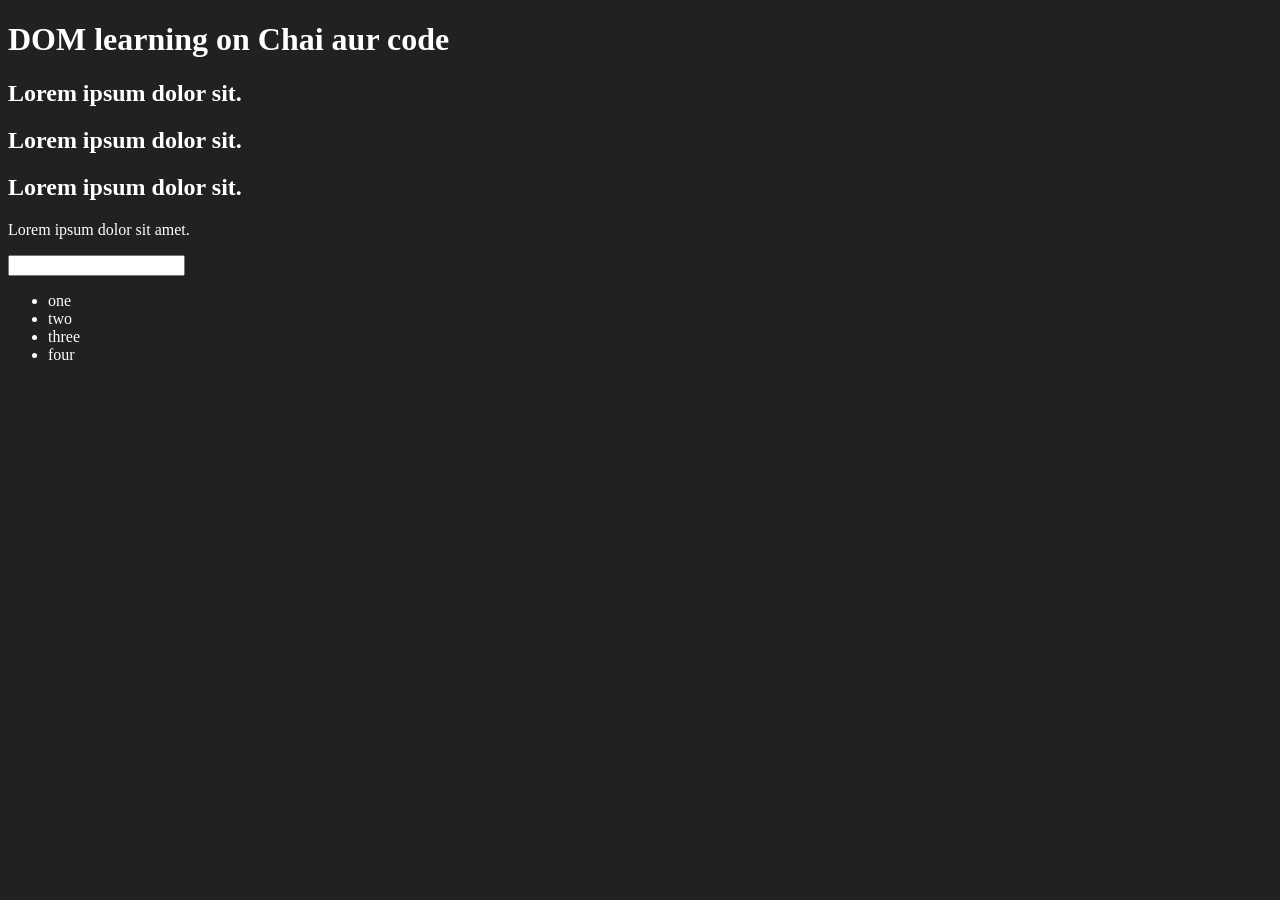
<file: 06_dom/01.html>
<!DOCTYPE html>
<html lang="en">
<head>
    <meta charset="UTF-8">
    
    <title>DOM learning</title>
    <style>
        .bg-black{
            background-color: #212121;
            color: #fff;
        }
    </style>
</head>
<body class="bg-black">
    <div >
        <h1  id="title" class="heading">DOM learning on Chai aur code <span style="display: none;">test text</span></h1>
        <h2>Lorem ipsum dolor sit.</h2>
        <h2>Lorem ipsum dolor sit.</h2>
        <h2>Lorem ipsum dolor sit.</h2>
        <p>Lorem ipsum dolor sit amet.</p>
        <input type="password" name="" id="">

        <ul>
            <li class="list-item">one</li>
            <li class="list-item">two</li>
            <li class="list-item">three</li>
            <li class="list-item">four</li>
        </ul>
    </div>
</body>
</html>
</file>
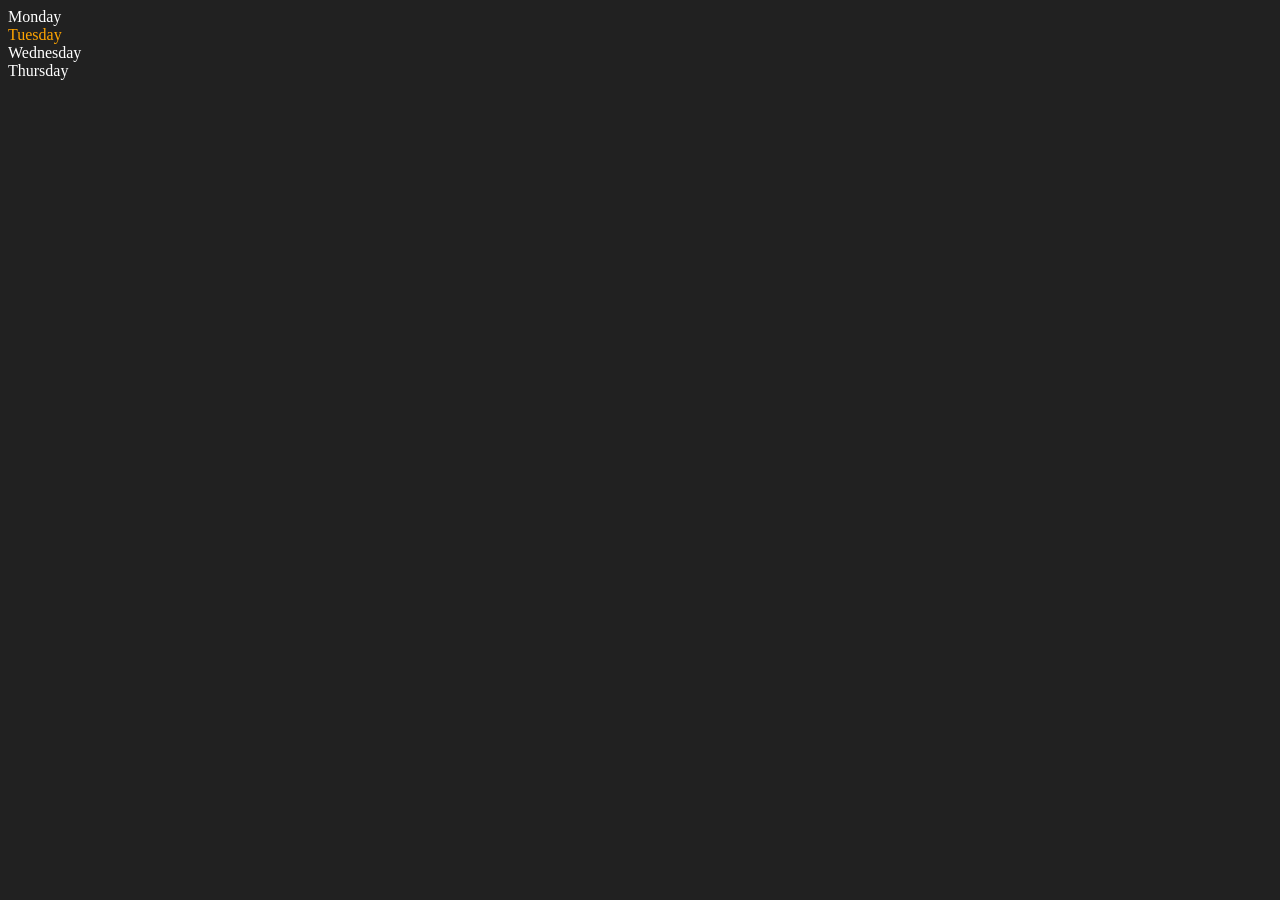
<file: 06_dom/02.html>
<!DOCTYPE html>
<html lang="en">
<head>
    <meta charset="UTF-8">
    <meta name="viewport" content="width=device-width, initial-scale=1.0">
    <title>DOM</title>
</head>
<body style="background-color: #212121; color: white;">
    <div class="parent">
        <div class="day">Monday</div>
        <div class="day">Tuesday</div>
        <div class="day">Wednesday</div>
        <div class="day">Thursday</div>
    </div>
</body>
<script>
    const parent = document.querySelector('.parent')
    console.log(parent);
    console.log(parent.children);
    console.log(parent.children[1]);
    console.log(parent.children[1].innerHTML);

    for (let i = 0; i < parent.children.length; i++) {
        console.log(parent.children[i].innerHTML);
    }

    parent.children[1].style.color ="orange"
    console.log(parent.firstElementChild);
    console.log(parent.lastElementChild);
    
    const dayOne = document.querySelector('.day')
    console.log(dayOne);
    console.log(dayOne.parentElement);
    console.log(dayOne.nextElementSibling);
    
    console.log("NODES: ",parent.childNodes)
     
</script>
</html>
</file>
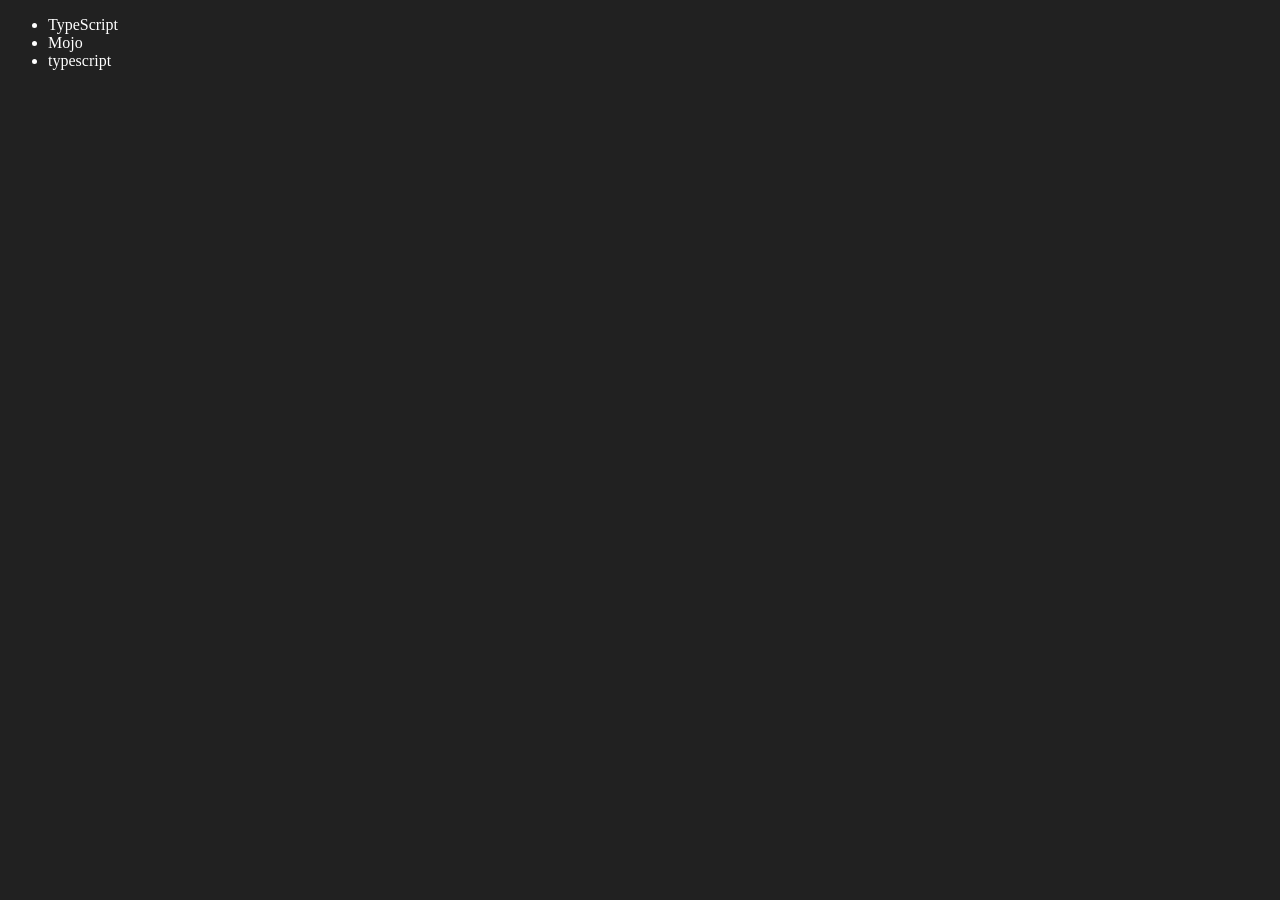
<file: 06_dom/04.html>
<!DOCTYPE html>
<html lang="en">
<head>
    <meta charset="UTF-8">
    <meta http-equiv="X-UA-Compatible" content="IE=edge">
    <meta name="viewport" content="width=device-width, initial-scale=1.0">
    <title>Chai aur code | DOM</title>
</head>
<body style="background-color: #212121; color: #fff;">
    <ul class="language">
        <li>Javascript</li>
    </ul>
</body>
<script>
    function addLanguage(langName){
        const li = document.createElement('li');
        li.innerHTML = `${langName}`
        document.querySelector('.language').appendChild(li)
    }
    addLanguage("python")
    addLanguage("typescript")

    //this below way is more optimized because here we dont traverse the whole tree
    function addOptiLanguage(langName){
        const li = document.createElement('li');
        li.appendChild(document.createTextNode(langName))
        document.querySelector('.language').appendChild(li)
    }
    addOptiLanguage('golang')

    //Edit
    const secondLang = document.querySelector("li:nth-child(2)")
    console.log(secondLang);
    //secondLang.innerHTML = "Mojo"  // this is good but not optimized

    //edit
    const firstLang = document.querySelector("li:first-child")
    firstLang.outerHTML = '<li>TypeScript</li>'    //this is also good but not optimized

    //below one is the most efficient way 
    const newli = document.createElement('li')
    newli.textContent = "Mojo"
    secondLang.replaceWith(newli)



    //remove
    const lastLang = document.querySelector('li:last-child')
    lastLang.remove()


</script>
</html>
</file>
